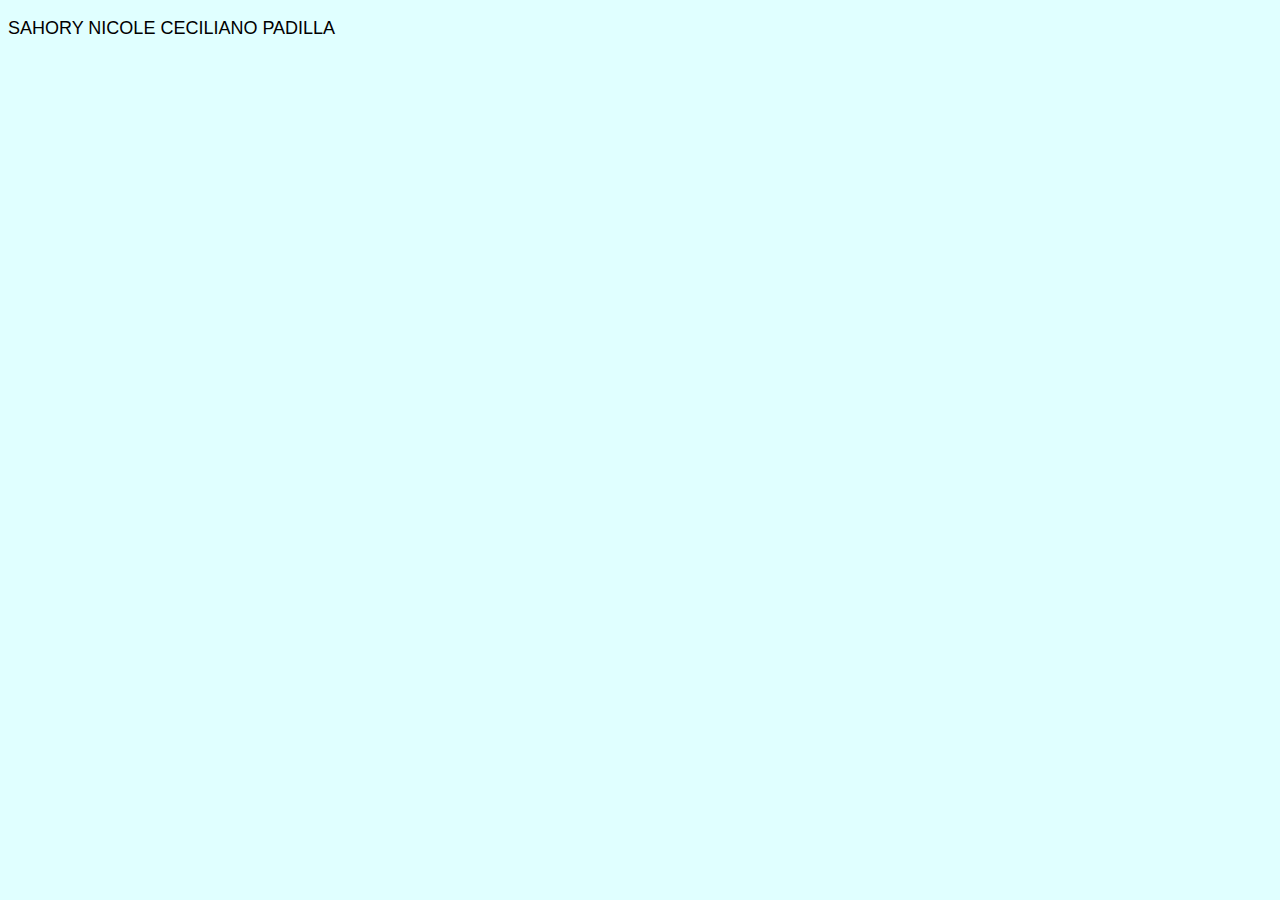
<file: tarea.html>
<!DOCTYPE html>
<html lang="es">
<head>
    <style>
   
        body {
            font-family: Arial, sans-serif;
            background-color: #e0ffff;
        }

        h1 {
            color: #333;
        }

        p {
            font-size: 18px;
        }
    </style>
    <meta charset="UTF-8">
    <meta name="viewport" content="width=device-width, initial-scale=1.0">
    <title>PAGINA PRUEBA NICOLE CECILIANO PADILLA</title>
</head>
<body>
    <p>SAHORY NICOLE CECILIANO PADILLA</p>
</body>
</html>
</file>
